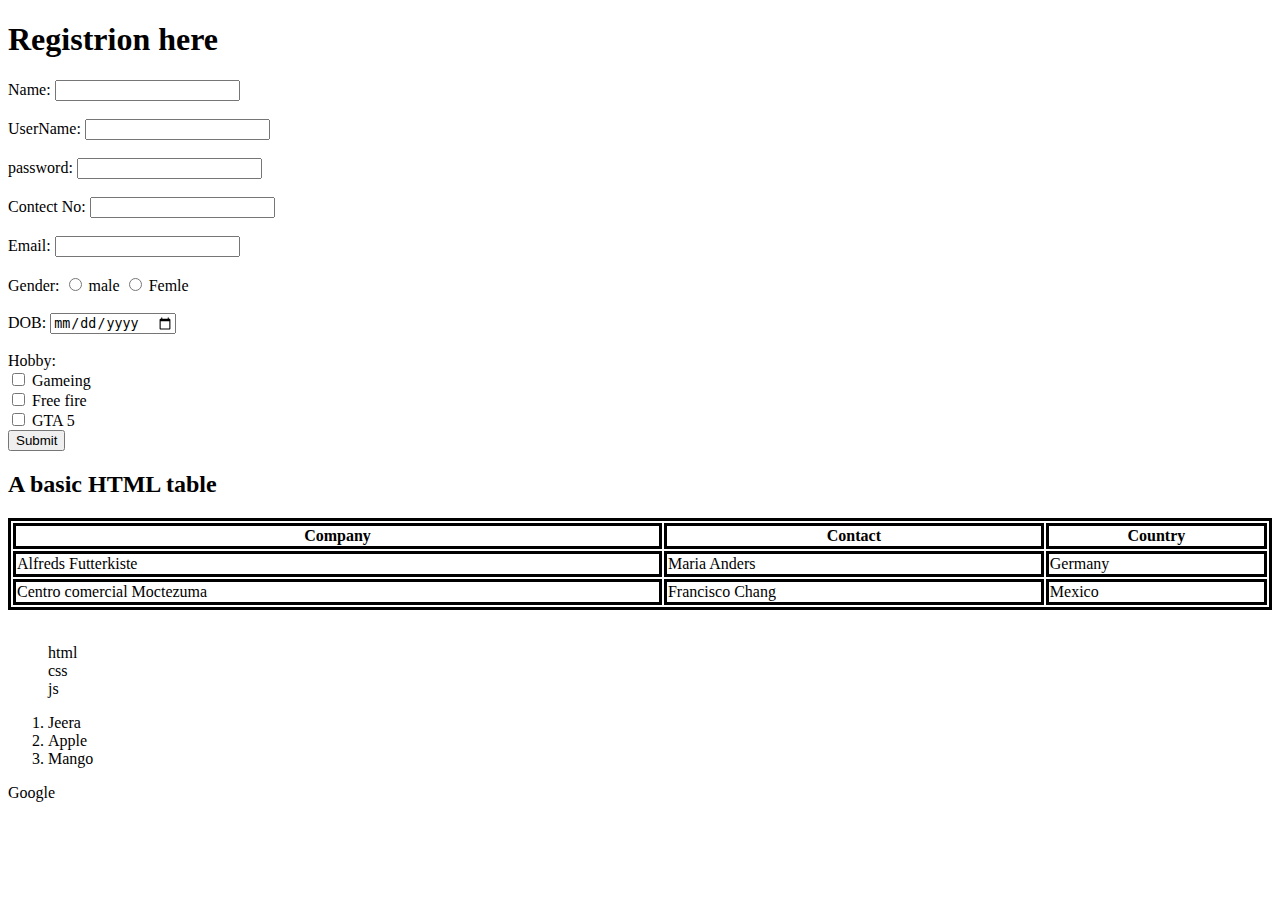
<file: index.html>
<!DOCTYPE html>
<html>
    <style>
        table, th, td {
          border:3px solid black;
        }
        ul li{ list-style: none;

        }
        a{
            text-decoration: none;
            color: black;
        }
        </style>
        
    <head>
        <title>HTML siv atg </title>
        
    </head>
    <body>
         

        <div>
            <h1>
                Registrion here
            </h1>
            <label>Name:</label>
            <input type="text" id="name" name="fristname "/><br><br>
            <label>UserName:</label>
            <input type="text" id="userame" name="lastname "/><br><br>
            <label>password:</label>
            <input type="password" id="password" name="password "/><br><br>
            <label>Contect No:</label>
            <input type="number" id="number" name="number"/><br><br>
            <label>Email:</label>
            <input type="email" id="email" name="email"/><br><br>
            <label>Gender:</label>
            <input type="radio" id="name" name="Gender "/> male
            <input type="radio" id="name" name="Gender"/> Femle<br><br>
            <label>DOB:</label>
            <input type="date" id="dob" name="dob"/><br><br>
            <label>Hobby:</label><br>
            <input type="checkbox" /> Gameing<br>
            <input type="checkbox" /> Free fire<br>
            <input type="checkbox" /> GTA 5<br>
            <button>Submit</button> 

        </div>


<h2>A basic HTML table</h2>

<table style="width:100%">
  <tr>
    <th>Company</th>
    <th>Contact</th>
    <th>Country</th>
  </tr>
  <tr>
    <td>Alfreds Futterkiste</td>
    <td>Maria Anders</td>
    <td>Germany</td>
  </tr>
  <tr>
    <td>Centro comercial Moctezuma</td>
    <td>Francisco Chang</td>
    <td>Mexico</td>
  </tr>
</table>

<br>

<ul>
    <li>html</li>
    <li>css</li>
    <li>js</li>
</ul>
<ol>
    <li>Jeera</li>
    <li>Apple</li>
    <li>Mango</li>
</ol>
<a href="https://www.youtube.com/watch?v=fwfkSxb1T-s">Google</a>
    </body>
</html>
</file>
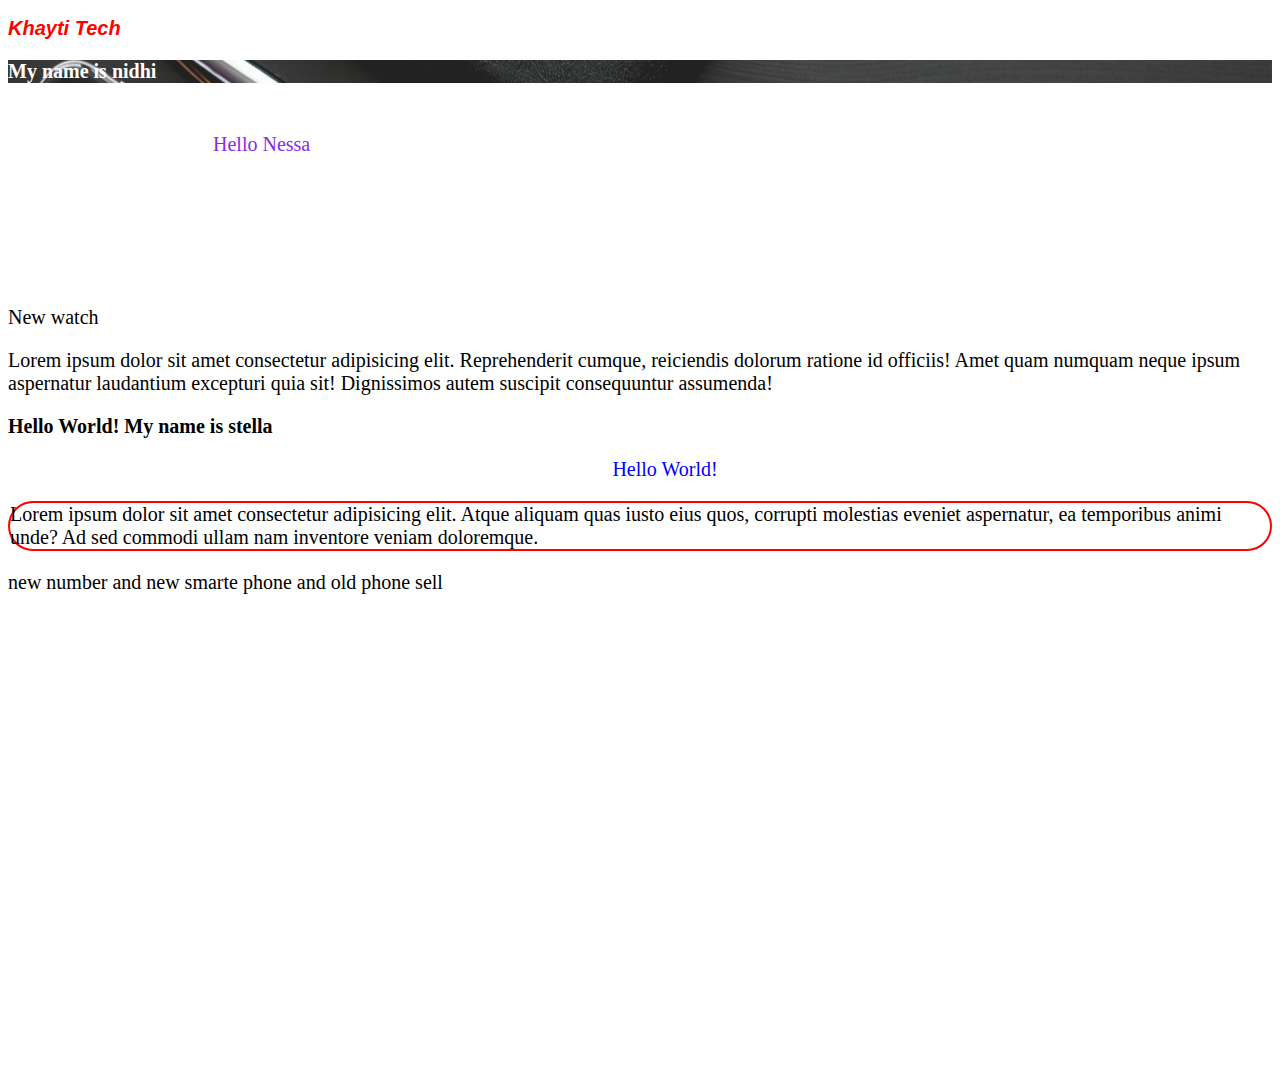
<file: 19css.html>
<!DOCTYPE html>
<html lang="en">
<head>
    <meta charset="UTF-8">
    <meta name="viewport" content="width=device-width, initial-scale=1.0">
    <title>Document</title>
    <link rel="stylesheet" type="text/css" href="style.css">
</head>
<body>
    <h2>Khayti Tech</h2>
    <h3 class="nidhi">My name is nidhi</h3>
    <p id="num">Hello Nessa</p>
    <div class="num1">New watch</div>
    <p>Lorem ipsum dolor sit amet consectetur adipisicing elit. Reprehenderit cumque, reiciendis dolorum ratione id officiis! Amet quam numquam neque ipsum aspernatur laudantium excepturi quia sit! Dignissimos autem suscipit consequuntur assumenda!</p>
    <h1 class="hwstyle">Hello World! My name is stella</h1>
    <p class="hwstyle">Hello World!</p>
    <div class="number1">
        Lorem ipsum dolor sit amet consectetur adipisicing elit. Atque aliquam quas iusto eius quos, corrupti molestias eveniet aspernatur, ea temporibus animi unde? Ad sed commodi ullam nam inventore veniam doloremque.
    </div>
    <p class="phone">new number and new smarte phone and old phone sell</p>
</body>
</html>
</file>
<file: style.css>
*{  
    font-size: 20px;  
}
p.hwstyle {

    text-align: center;
    margin-left: 50px;
    color: blue;

  }
h2{
    color: red;
    font-family: sans-serif;
    font-size:20px;
    font-style: italic;
    font-weight:900;
    
    
}
#num{
    color: blueviolet;
    margin: 50px 100px 150px 200px;
    padding-left: 5px;
}
.div{
    padding: 50px 100px 150px 200px;
    text-align: center;
}
.nidhi{  

    background-image: url("css.jpg");
    color: #ffff;

    background-color: #ffff;

    background-repeat: no-repeat;

    background-attachment: fixed;

    background-position: center

}
.number1{
    border-style: double;
    border-width: 2px;
    border-color: red;
    border-radius: 50px;
    z-index: -1;
}
.phone{
    height: 500px;
    width: 37%;
    display: flex;
    position: static/relative/fixed;
}
</file>
